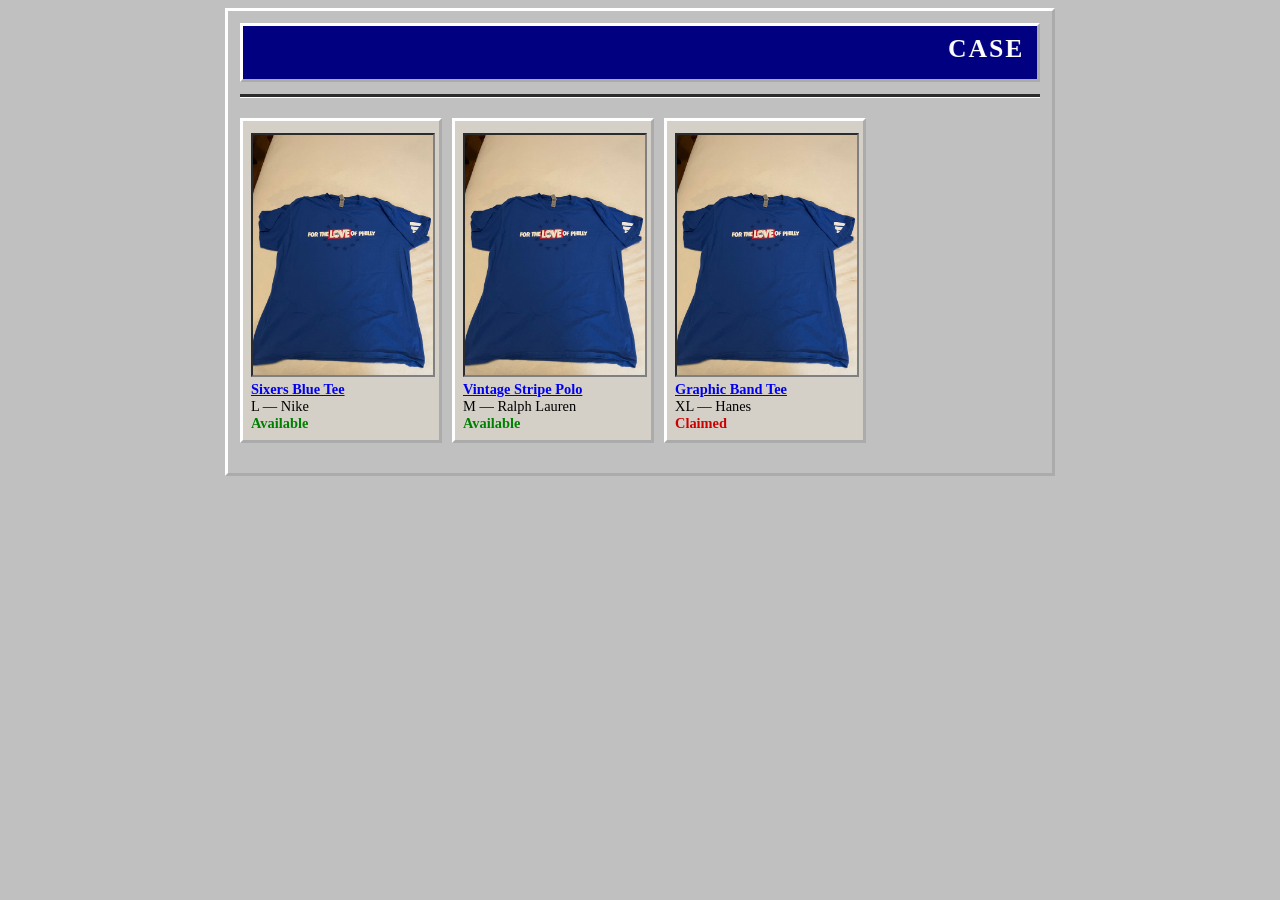
<file: index.html>
<!DOCTYPE html>
<html lang="en">
<head>
  <meta charset="UTF-8">
  <meta name="viewport" content="width=device-width, initial-scale=1.0">
  <title>Casey's Shirt Emporium</title>
  <link rel="stylesheet" href="style.css">
</head>
<body>
  <div class="container">
    <header><marquee>Casey's Shirt Emporium</marquee></header>
    <hr>
    <div id="shirt-grid" class="shirt-grid"></div>
    <div id="pagination" class="pagination"></div>
  </div>
  <script src="app.js"></script>
</body>
</html>
</file>
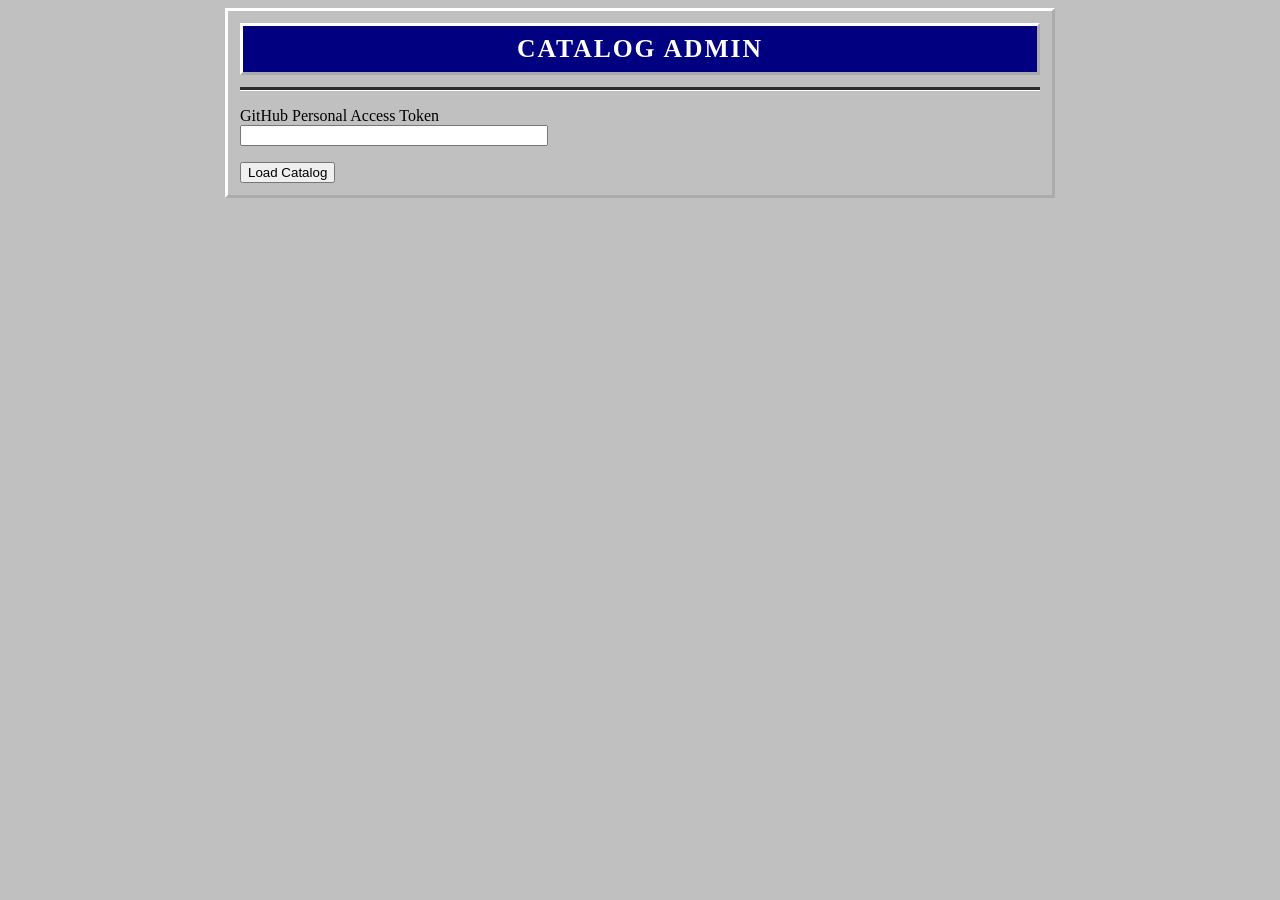
<file: admin.html>
<!DOCTYPE html>
<html lang="en">
<head>
  <meta charset="UTF-8">
  <meta name="viewport" content="width=device-width, initial-scale=1.0">
  <title>Admin — Shirt Catalog</title>
  <link rel="stylesheet" href="style.css">
</head>
<body>
  <div class="container">
    <header>Catalog Admin</header>
    <hr>
    <p id="status"></p>

    <div id="login-section">
      <p><label>GitHub Personal Access Token<br>
        <input type="password" id="pat-input" style="width:300px;">
      </label></p>
      <button onclick="load()">Load Catalog</button>
    </div>

    <div id="admin-section" style="display:none;">
      <div id="shirt-list"></div>
      <hr>
      <p>
        <button onclick="addShirt()">+ Add Shirt</button>
        <button onclick="commitChanges()">Commit Changes</button>
      </p>
    </div>
  </div>
  <script src="admin.js"></script>
</body>
</html>
</file>
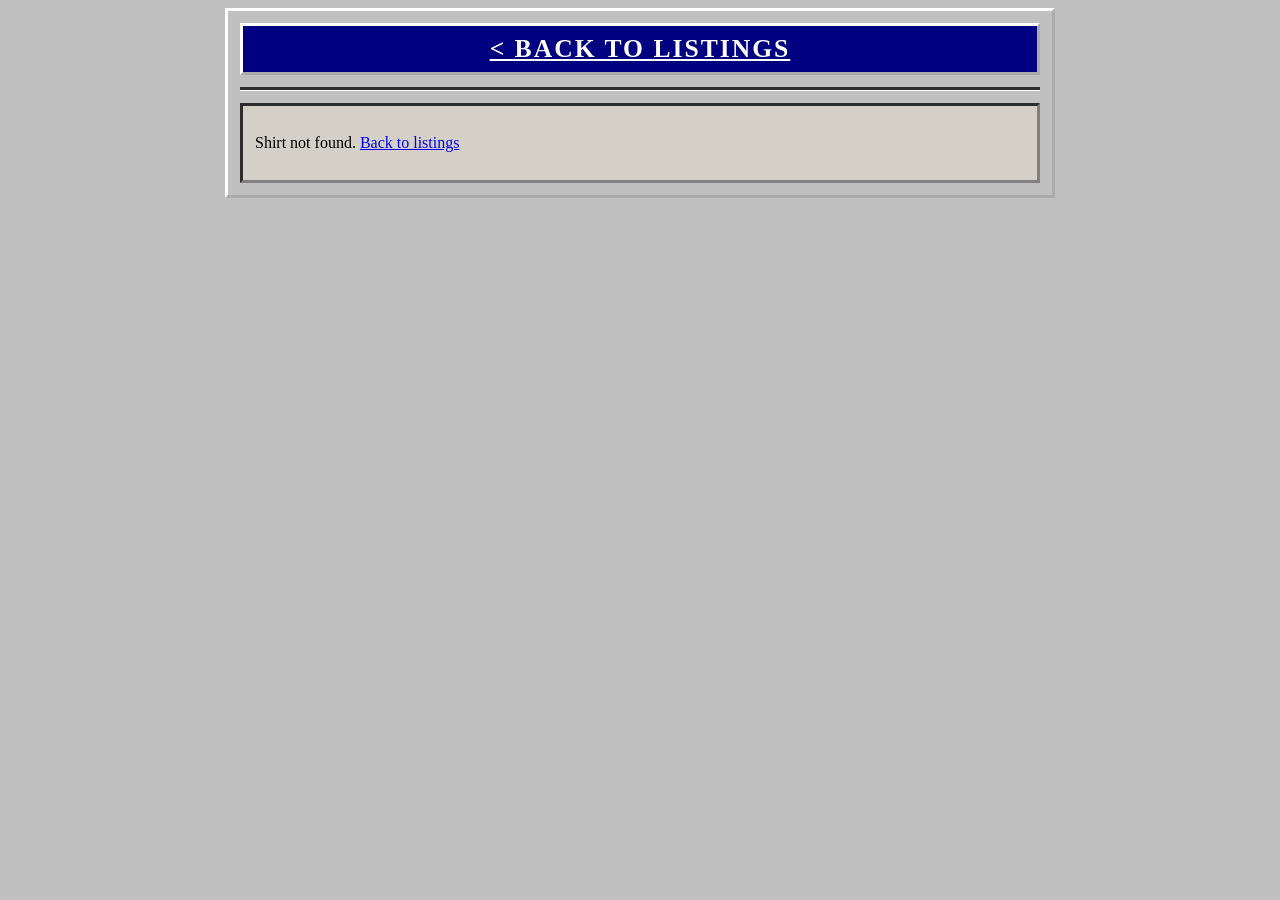
<file: item.html>
<!DOCTYPE html>
<html lang="en">
<head>
  <meta charset="UTF-8">
  <meta name="viewport" content="width=device-width, initial-scale=1.0">
  <title>Item</title>
  <link rel="stylesheet" href="style.css">
</head>
<body>
  <div class="container">
    <header><a href="index.html">&lt; Back to listings</a></header>
    <hr>
    <div id="item-detail" class="item-detail"></div>
  </div>
  <script src="item.js"></script>
</body>
</html>
</file>
<file: style.css>
body { background: #c0c0c0; font-family: "Times New Roman", Times, serif; color: #000; margin: 0; padding: 8px; }
a { color: #0000ee; text-decoration: underline; }
a:visited { color: #551a8b; }
header a, header a:visited { color: #fff; }
hr { border: none; border-top: 3px inset #808080; border-bottom: 1px solid #fff; margin: 12px 0; }

.container {
  max-width: 800px;
  margin: 0 auto;
  background: #c0c0c0;
  border: 3px outset #fff;
  padding: 12px;
}

header {
  background: #000080;
  color: #fff;
  font-family: "Comic Sans MS", "Chalkboard SE", cursive;
  font-size: 1.6em;
  font-weight: bold;
  text-align: center;
  padding: 8px 16px;
  border: 3px outset #fff;
  letter-spacing: 2px;
  text-transform: uppercase;
}

.shirt-grid { display: flex; flex-wrap: wrap; gap: 10px; padding: 8px 0; }

.shirt-card {
  border: 3px outset #fff;
  background: #d4d0c8;
  padding: 8px;
  width: 180px;
  font-size: 0.9em;
}
.shirt-card img { width: 100%; border: 2px inset #808080; display: block; }
.shirt-card a { display: block; margin-top: 4px; font-weight: bold; }

.pagination { display: flex; gap: 4px; margin-top: 10px; align-items: center; }
.pagination a, .pagination span {
  border: 2px outset #fff;
  background: #d4d0c8;
  padding: 2px 8px;
  text-decoration: none;
  color: #000;
  font-size: 0.85em;
}
.pagination a:hover { border-style: inset; }

.item-detail {
  display: flex;
  gap: 16px;
  border: 3px inset #808080;
  background: #d4d0c8;
  padding: 12px;
}
.item-detail img { width: 220px; border: 2px inset #808080; }

.claim-form { border: 3px inset #808080; background: #d4d0c8; padding: 10px; margin-top: 12px; }
.claim-form input[type="text"],
.claim-form input[type="email"],
.claim-form textarea {
  border: 2px inset #808080;
  background: #fff;
  padding: 2px 4px;
  font-family: inherit;
  width: 100%;
  box-sizing: border-box;
}
.claim-form button {
  border: 2px outset #fff;
  background: #d4d0c8;
  padding: 4px 16px;
  font-family: inherit;
  cursor: pointer;
  margin-top: 6px;
}
.claim-form button:active { border-style: inset; }

.badge-available { color: #008000; font-weight: bold; }
.badge-claimed { color: #cc0000; font-weight: bold; }

fieldset { border: 3px outset #fff; background: #d4d0c8; margin-bottom: 10px; padding: 8px; }
legend { background: #000080; color: #fff; padding: 2px 8px; font-size: 0.9em; }
fieldset input[type="text"], fieldset textarea {
  border: 2px inset #808080;
  background: #fff;
  padding: 2px 4px;
  font-family: inherit;
  width: 100%;
  box-sizing: border-box;
}

@media (max-width: 600px) {
  header { font-size: 1.1em; letter-spacing: 1px; padding: 6px 8px; }
  .shirt-card { width: calc(50% - 5px); }
  .item-detail { flex-direction: column; }
  .item-detail img { width: 100%; }
}
</file>
